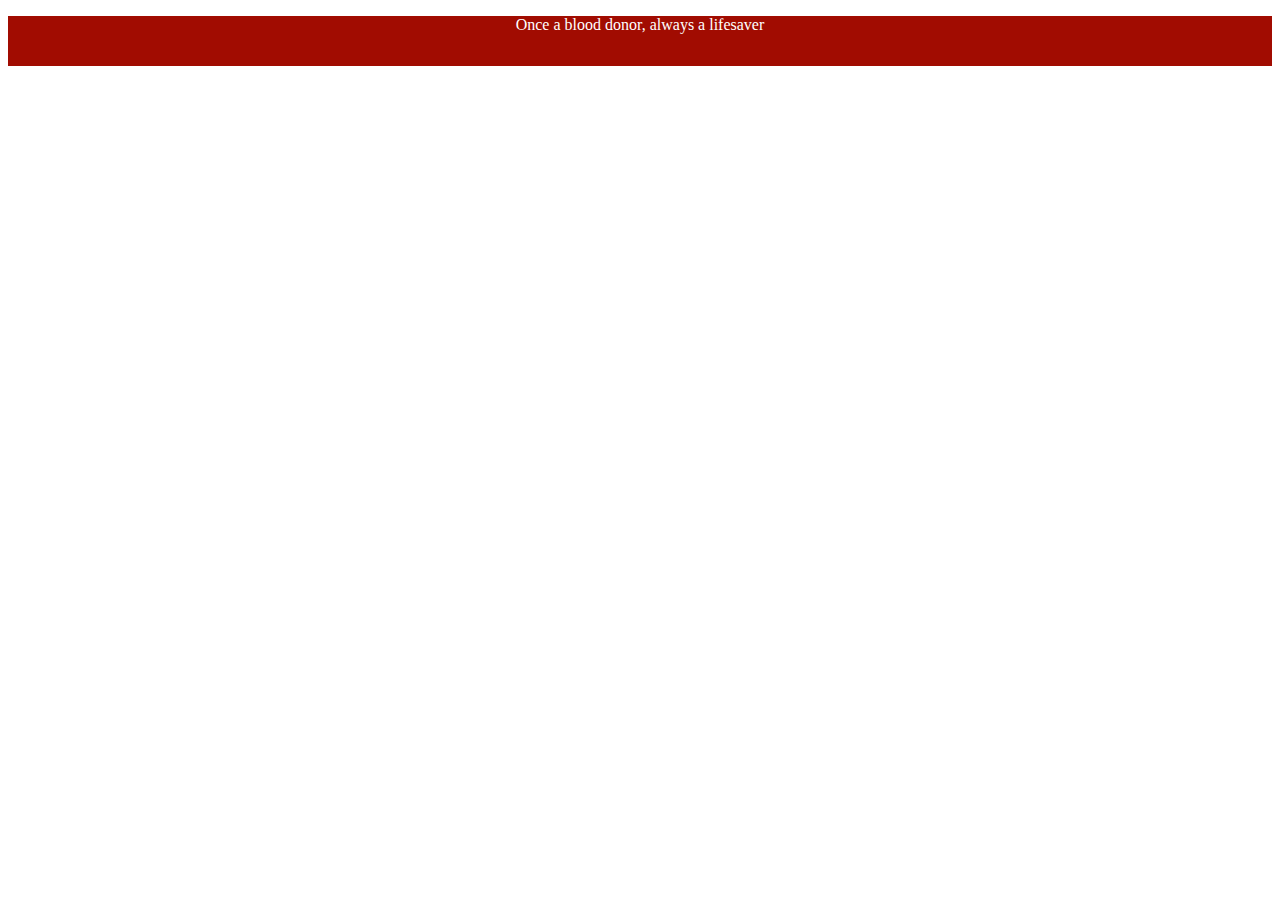
<file: templates/blood/footer.html>
<!DOCTYPE html>
<html>
<head>
<meta name="viewport" content="width=device-width, initial-scale=1">
<style>
.footer {
  
   left: 0;
   bottom: 0;
   width: 100%;
   background: #a10c01;
   color: white;
   text-align: center;
   height:50px;
}
</style>
</head>
<body>

<div class="footer">
  <p>Once a blood donor, always a lifesaver
  </p>

</div>

</body>
</html>
</file>
